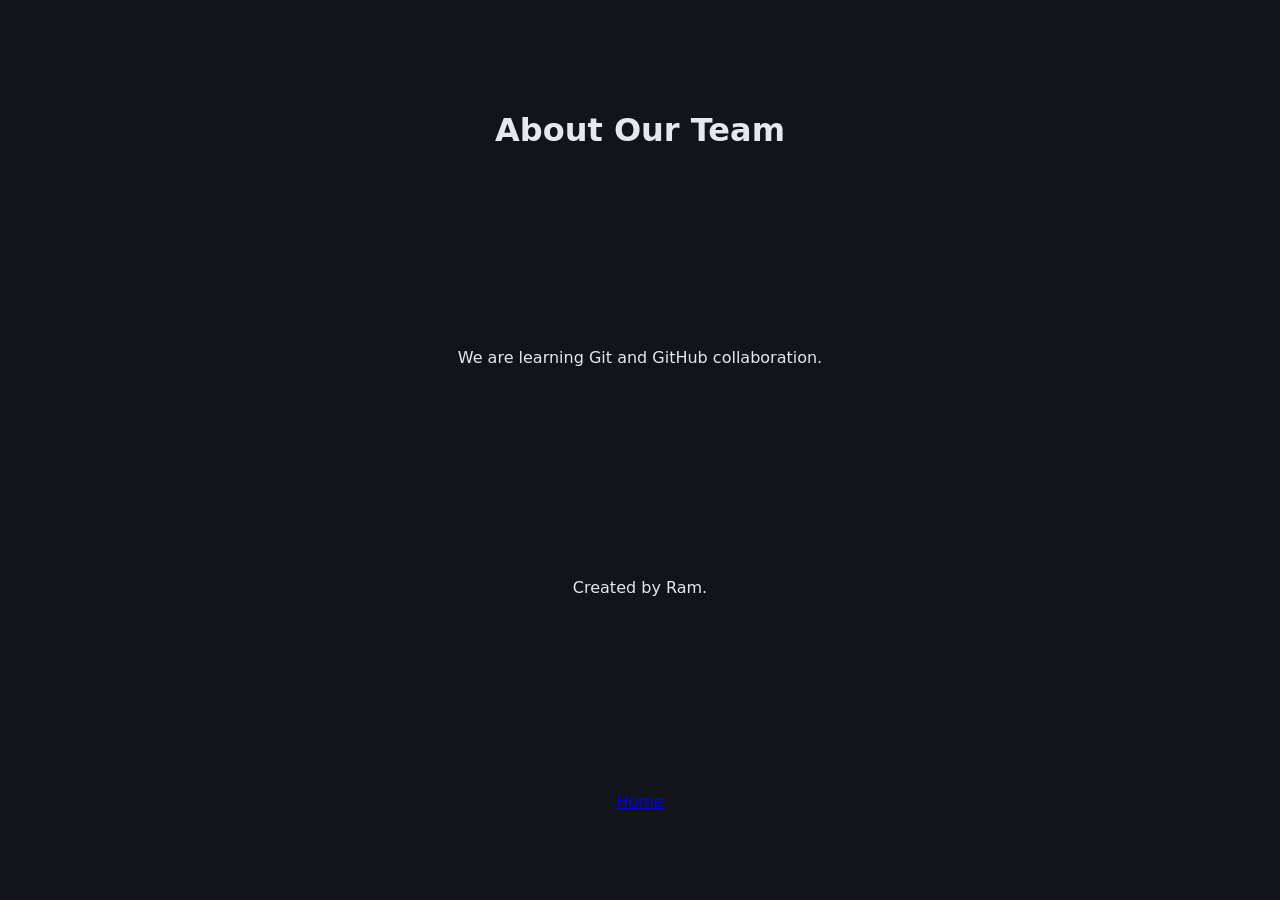
<file: about.html>
<!DOCTYPE html>
<html lang="en">
<head>
    <meta charset="UTF-8">
    <title>About</title>
    <link rel="stylesheet" href="style.css">
</head>

<body>

    <h1>About Our Team</h1>

    <p>We are learning Git and GitHub collaboration.</p>
    <p>Created by Ram.</p>

    <a href="index.html">Home</a>

</body>
</html>
</file>
<file: style.css>
body { font-family: system-ui, sans-serif; background: #12141a; color: #e6e8ee;
       display: grid; place-items: center; min-height: 100vh; margin: 0; }
main { text-align: center; padding: 2rem; }
h1 { font-weight: 600; margin-bottom: .25rem; }
.tag { color: #7d8496; font-size: .85rem; }
table { margin: 1.5rem auto; border-collapse: collapse; }
th, td { padding: .5rem 1rem; border-bottom: 1px solid #262a35; text-align: left; }
th { color: #7d8496; font-weight: 500; }
td { font-family: ui-monospace, monospace; color: #6ee7a8; }
</file>
